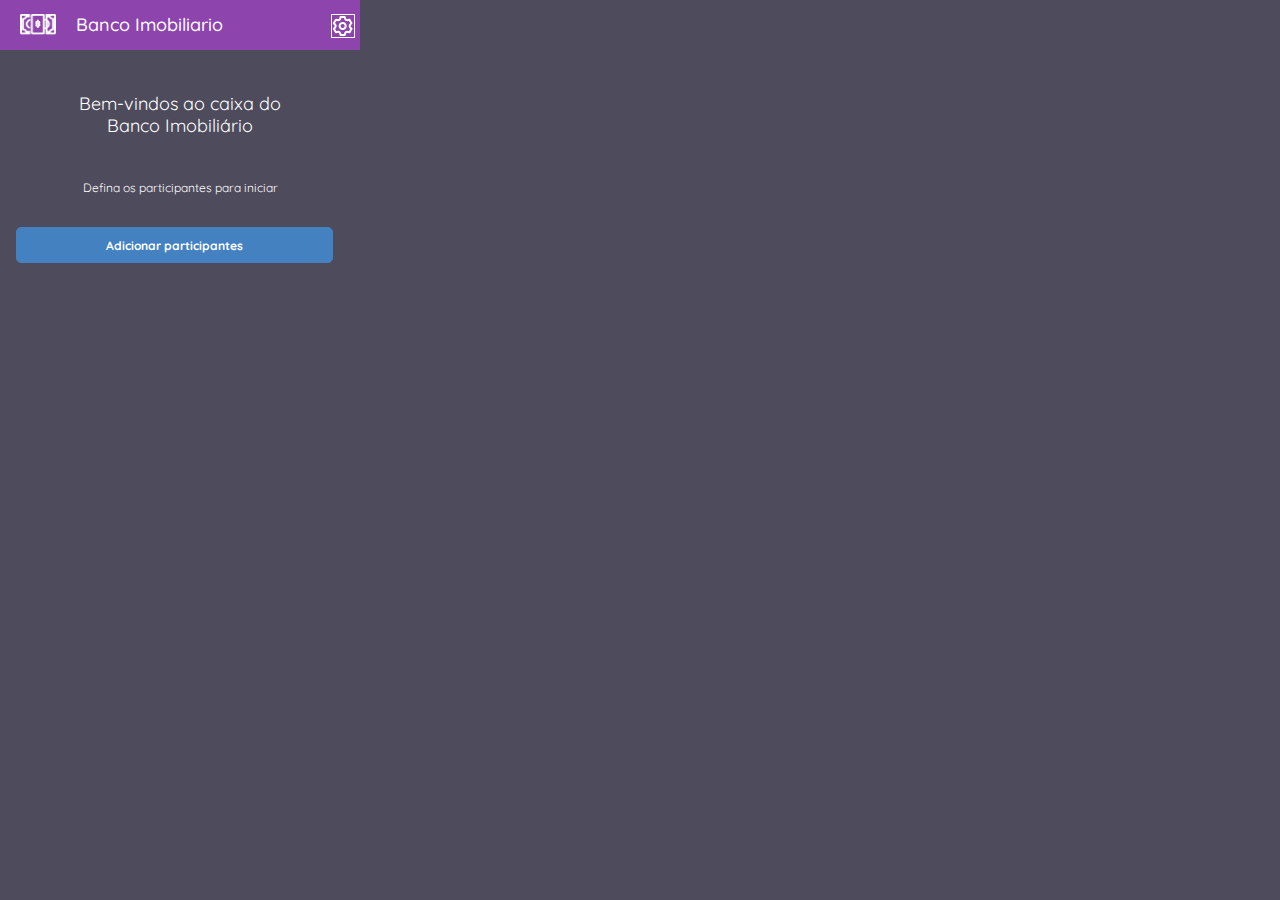
<file: Bando imobiliario/index.html>
<!DOCTYPE html>
<html lang="pt-br">
<head>
    <meta charset="UTF-8">
    <meta http-equiv="X-UA-Compatible" content="IE=edge">
    <meta name="viewport" content="width=device-width, initial-scale=1.0">
    <title>Banco Imobiliario FSLAB</title>
    <link rel="shortcut icon" href="imgs/icone.png" type="image/x-icon">
    <link rel="stylesheet" href="css/reset.css">
    <link rel="stylesheet" href="css/estyle_index.css">
</head>
<body>
    <header>
        <img id="icone_dinheiro" src="imgs/icone_dinheiro.png" alt="icone de dinheiro">
        <p>Banco Imobiliario</p>
        <img id="icone_config" src="imgs/icone_setings.png" alt="icone de configurações">
    </header>
    <main id="principal">
        <h1 id="h1_bemvindo">Bem-vindos ao caixa do Banco Imobiliário</h1>
        <p id="p_definirParticipantes">Defina os participantes para iniciar</p>
        <input id="botao" type="button" value="Adicionar participantes">
    </main>
</body>
</html>
</file>
<file: Bando imobiliario/css/estyle_index.css>
@import url('https://fonts.googleapis.com/css2?family=Quicksand:wght@300;400;500;600;700&display=swap');
body{
    background-color: #4E4B5C;
    width: 360px;
}
header{
    background-color: #8E44AD;
    width: 360px;
    height: 50px;
    display: flex;
}
header p{
    margin-top: 14px;
    margin-right: 108px;

    font-family: 'Quicksand';
    font-style: normal;
    font-weight: 500;
    font-size: 18px;
    line-height: 22px;
    color: #FFFFFF;


}
#icone_dinheiro{
    width: 36px;
    height: 21.23px;
    margin-left: 20px;
    margin-right: 20px;
    margin-top: 14px;

}
#icone_config{
    width: 24px;
    height: 24px;
    margin-top: 14px;
}

/* maim */
#h1_bemvindo{
    width: 203px;

    font-family: 'Quicksand';
    font-style: normal;
    font-weight: 400;
    font-size: 18px;
    line-height: 22px;
    text-align: center;
    color: #FFFFFF;
    margin: 43px auto;
}
#p_definirParticipantes{

    width: 195px;
    height: 15px;


    font-family: 'Quicksand';
    font-style: normal;
    font-weight: 400;
    font-size: 12px;
    line-height: 15px;
    margin: auto;

    color: #FFFFFF;
}
#botao{
    position: absolute;
    width: 317px;
    height: 36px;
    left: 16px;
    top: 227px;

    background: #4381C1;
    border: 1px solid #4381C1;
    box-sizing: border-box;
    border-radius: 5px;

    font-family: 'Quicksand';
    font-style: normal;
    font-weight: 700;
    font-size: 12px;
    line-height: 15px;

    color: #FFFFFF;
}
</file>
